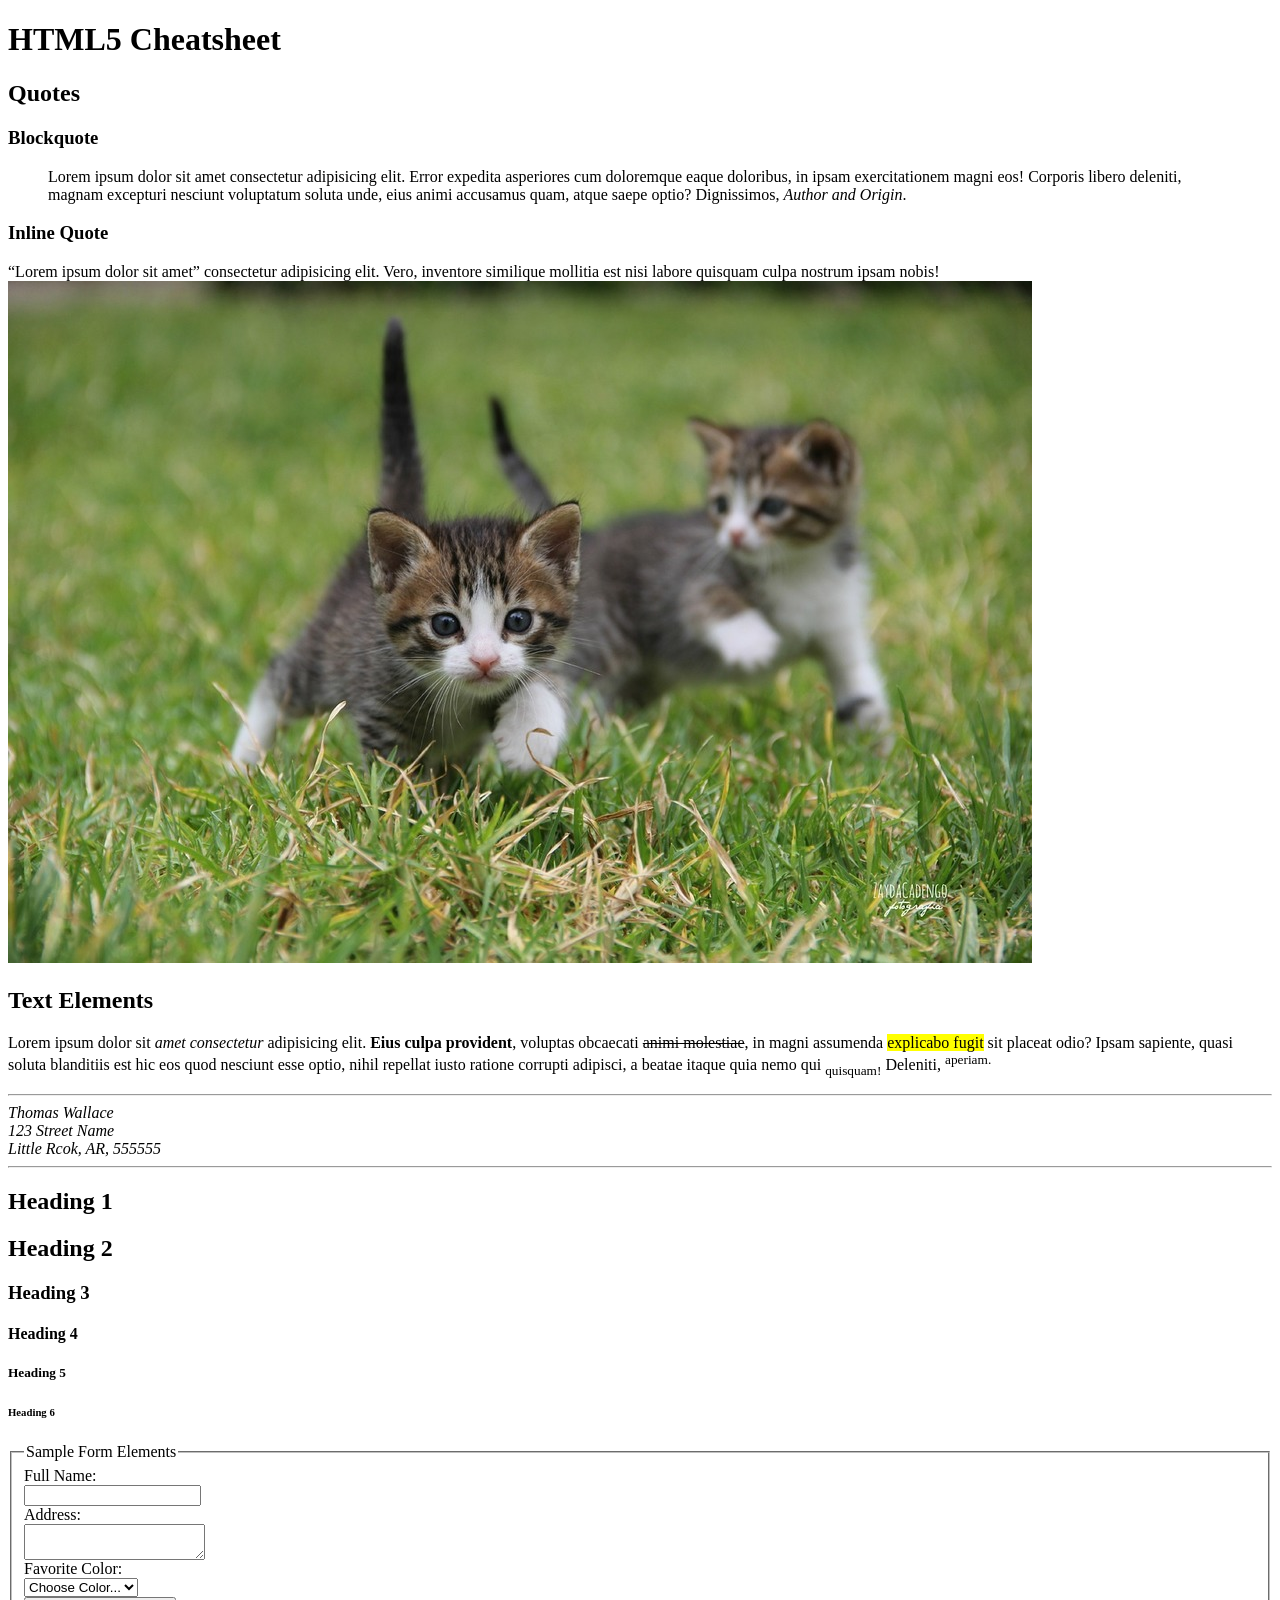
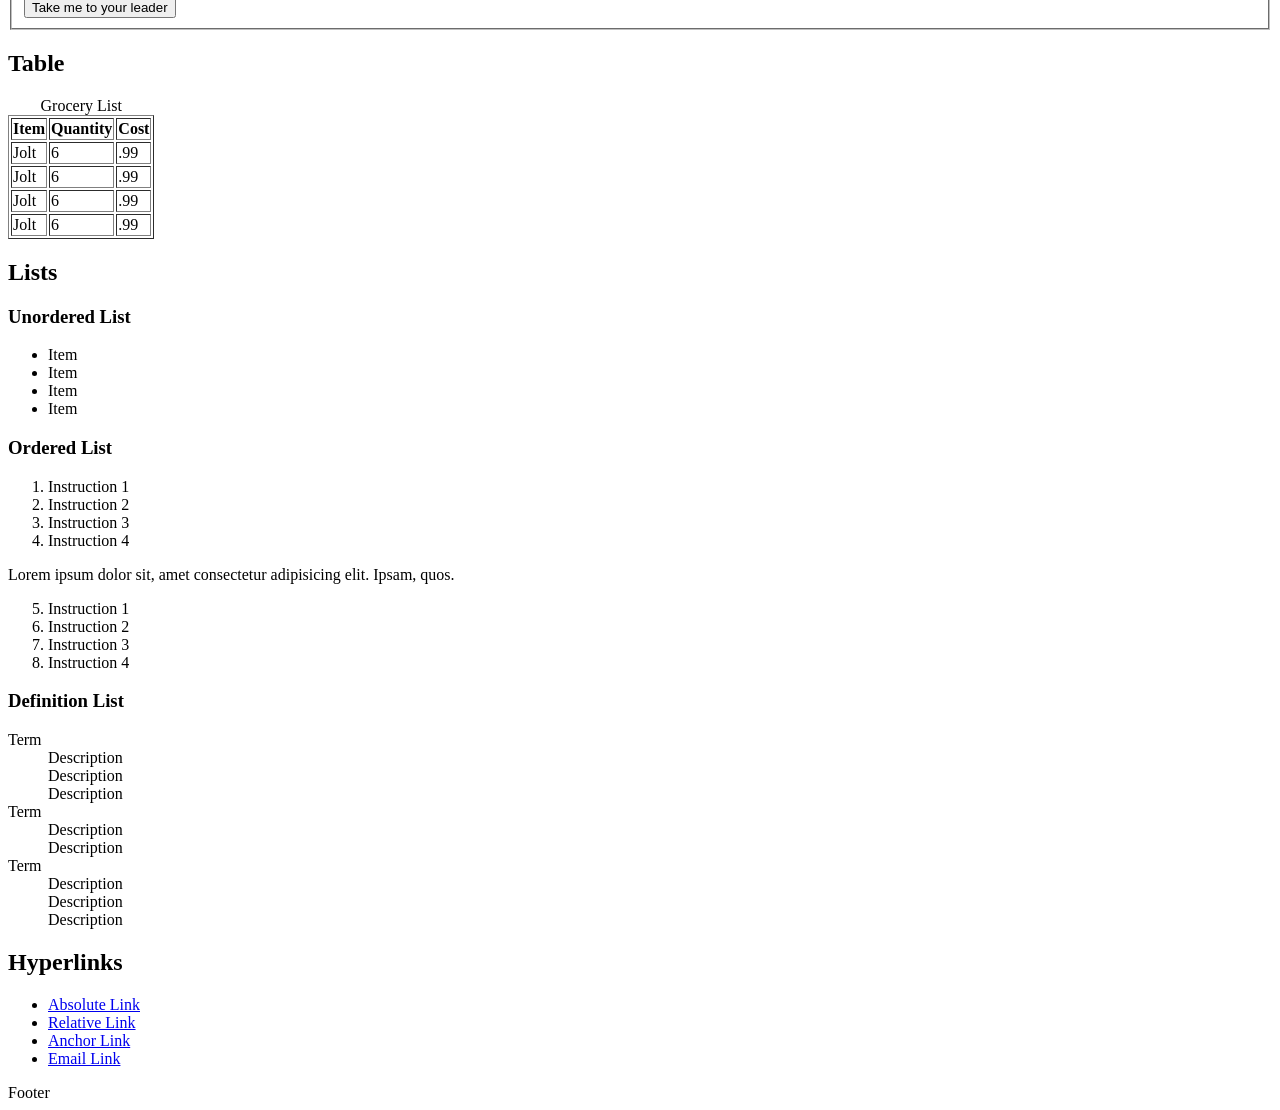
<file: cheatsheet/index.html>
<!DOCTYPE html>
<html lang="en">
<head>
    <meta charset="UTF-8">
    <meta name="viewport" content="width=device-width, initial-scale=1.0">
    <title>HTML5 Cheatsheet</title>
    <style>
input, label, textarea{
    display: block;
}
    </style>
</head>
<body>
    <header class="primary">
        <h1>HTML5 Cheatsheet</h1>
    </header>
  <section id="quote">
    <h2>Quotes</h2>
    <h3>Blockquote</h3>
    <blockquote>Lorem ipsum dolor sit amet consectetur adipisicing elit. Error expedita asperiores cum doloremque eaque doloribus, in ipsam exercitationem magni eos! Corporis libero deleniti, magnam excepturi nesciunt voluptatum soluta unde, eius animi accusamus quam, atque saepe optio? Dignissimos, <cite>Author and Origin</cite>.</blockquote>
    <h3>Inline Quote</h3>
    <q>Lorem ipsum dolor sit amet</q> consectetur adipisicing elit. Vero, inventore similique mollitia est nisi labore quisquam culpa nostrum ipsam nobis!
  </section>
  <section id="images">
    <img src="assets/img/cats.jpg" alt="Kittens Running through field" />
  </section>
  
      <section id="text-elements">
        <h2>Text Elements</h2>
        <p>Lorem ipsum dolor sit <em>amet consectetur</em> adipisicing elit. <strong>Eius culpa provident</strong>, voluptas obcaecati <del>animi molestiae</del>, in magni assumenda <mark>explicabo fugit</mark> sit placeat odio? Ipsam sapiente, quasi soluta blanditiis est hic eos quod nesciunt esse optio, nihil repellat iusto ratione corrupti adipisci, a beatae itaque quia nemo qui <sub>quisquam!</sub> Deleniti, <sup>aperiam.</sup></p>
        <hr />
        <address>
          Thomas Wallace</br>
          123 Street Name</br>
          Little Rcok, AR, 555555
        </address>
        <hr />
    </section>
    <section id="headings">
        <h1>Heading 1</h1>
        <h2>Heading 2</h2>
        <h3>Heading 3</h3>
        <h4>Heading 4</h4>
        <h5>Heading 5</h5>
        <h6>Heading 6</h6>
    </section>
    <section id="forms">
      <form action="processing-script.php" method="get">
        <fieldset>
            <legend>Sample Form Elements</legend>
            <label for="fullname">Full Name:</label>
            <input type="text" id="fullname" name="fullname" />
            <label for="address">Address:</label>
            <textarea id="address" name="address"></textarea>
          <label for="color">Favorite Color:</label>
            <select id="color" name="color">
              <option value="R">Red</option>
              <option value="G">Green</option>
              <option value="B">Blue</option>
              <option value="-" selected>Choose Color...</option>
            </select>
          <input type="submit" value="Take me to your leader"/>
        </fieldset>
      </form>
    </section>
    <section id="table">
        <h2>Table</h2>
        <!-- Remove Border Attribute once you have added CSS -->
        <table border="1">
            <caption>Grocery List</caption>
            <tr>
                <th scope="col">Item</th>
                <th scope="col">Quantity</th>
                <th scope="col">Cost</th>
            </tr>
            <tr>
                <td>Jolt</td>
                <td>6</td>
                <td>.99</td>
            </tr>
            <tr>
                <td>Jolt</td>
                <td>6</td>
                <td>.99</td>
            </tr>            
            <tr>
                <td>Jolt</td>
                <td>6</td>
                <td>.99</td>
            </tr>            
            <tr>
                <td>Jolt</td>
                <td>6</td>
                <td>.99</td>
            </tr>
        </table>
    </section>

    <section id="lists">
        <h2>Lists</h2>
        <h3>Unordered List</h3>
        <ul>
         <li>Item</li>
         <li>Item</li>
         <li>Item</li>
         <li>Item</li>
        </ul>
        <h3>Ordered List</h3>
        <ol>
            <li>Instruction 1</li>
            <li>Instruction 2</li>
            <li>Instruction 3</li>
            <li>Instruction 4</li>
        </ol>
        <p>Lorem ipsum dolor sit, amet consectetur adipisicing elit. Ipsam, quos.</p>
        <!-- Start Attribute controls list count-->
        <ol start="5">
            <li>Instruction 1</li>
            <li>Instruction 2</li>
            <li>Instruction 3</li>
            <li>Instruction 4</li>
        </ol>
        <h3>Definition List</h3>
        <dl>
            <dt>Term</dt>
            <dd>Description</dd>
            <dd>Description</dd>
            <dd>Description</dd>
            <dt>Term</dt>
            <dd>Description</dd>
            <dd>Description</dd>
            <dt>Term</dt>
            <dd>Description</dd>
            <dd>Description</dd>
            <dd>Description</dd>
        </dl>
    </section>
    <section id="hyperlinks">
        <h2>Hyperlinks</h2>
        <ul>
            <li><a href="https://ualr.edu" target="_blank">Absolute Link</a></li>
            <li><a href="../index.html">Relative Link</a></li>
            <li><a href="#top">Anchor Link</a></li>
            <li><a href="mailto:email@email.com">Email Link</a></li>
        </ul>
    </section>
    




    <footer class="primary">
        Footer
    </footer>
</body>
</html>
</file>
